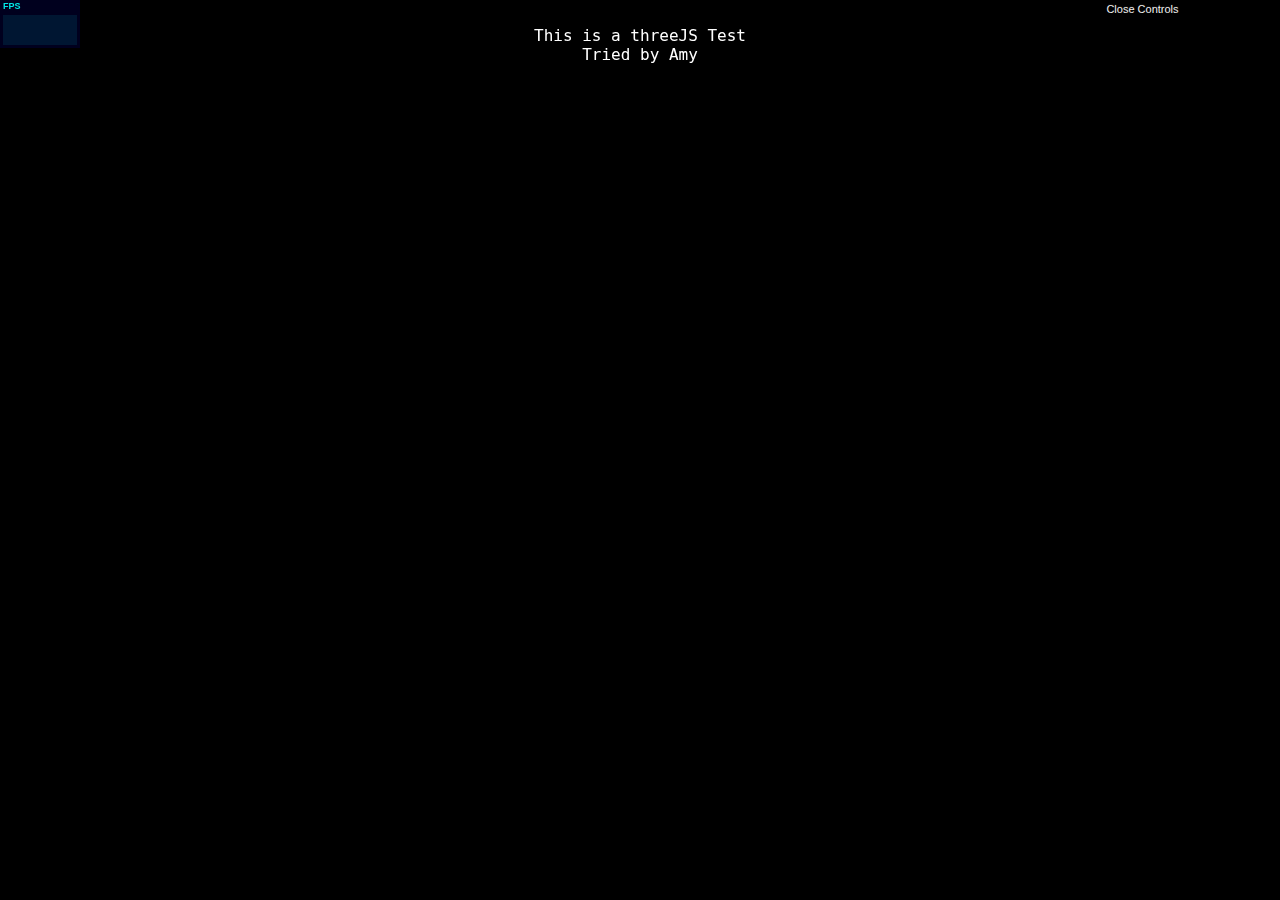
<file: ProjectFiles/AmyTryScene.html>
<html>
<head>
    <title>Our 3D creation</title>

    <!-- This is the CSS style of this page. -->
    <link rel="stylesheet" href="stylesheet.css" type="text/css">

</head>


<body>
    <!--include the three.js library-->
    <script src="js/three.js"></script>
    <!--and the trackball code-->
    <script src="js/OrbitControls.js"></script>
    <!--include the dat.gui.min.js library to edit the scene in real time-->
    <script src="js/dat.gui.min.js"></script>
    <!--include the stats.js library-->
    <script src="js/stats.js"></script>


    <!-- This div element is the top text space on the page. -->
    <div id="info">
        <p>This is a threeJS Test <br> Tried by Amy </p>
    </div>

    <!-- This script section is where we add THREE.JS code. -->
    <script>
        //create the scene and camera
        var scene = new THREE.Scene();

        // Monitor the performance.
        var stats = new Stats();
        document.body.appendChild(stats.dom);

        // Create interaction control panel.
        var gui = new dat.GUI();

        // Add fog effect to the scene. This is white right now.
        //scene.fog = new THREE.FogExp2(0xffffff, 0.04);

        var ratio = window.innerWidth / window.innerHeight;
        var camera = new THREE.PerspectiveCamera(45, ratio, 1, 1000);
        // Place the camera (at the coordinate of its neareast parent.)
        camera.position.set(1, 5, 8);
        // Determine which point the camera is looking at.
        camera.lookAt(0, 0, 0);

        // Controller to control the position of the camera.
        var cameraZRotation = new THREE.Group();
        var cameraZPosition = new THREE.Group();
        var cameraXRotation = new THREE.Group();
        var cameraYRotation = new THREE.Group();

        cameraZRotation.add(camera);
        cameraZPosition.add(cameraZRotation);
        cameraXRotation.add(cameraZPosition);
        cameraYRotation.add(cameraXRotation);

        cameraZPosition.position.z = 25;

        scene.add(cameraYRotation);

    </script>

    <!-- This script section is the function to create and to update the renderer. -->
    <script src="scripts/UpdateRenderer.js"></script>

    <!-- This script section stores the functions about creating objects. -->
    <script src="scripts/CreateObjects.js"></script>


    <!-- This script section is where we add THREE.JS code. -->
    <script>
        // Use the clock to calculate time elapse.
        var clock = new THREE.Clock();

        // Make texture for objects.
        var loader = new THREE.TextureLoader();

        scene.background = CubeMap();

        // Change the color of the background to grey.
        renderer.setClearColor(0x555555);

        var box = getBoxGrid(5, 0.8);
        var plane = getPlane(6);

        // Name property can allow this object to be gotten later with it.
        plane.name = 'plane-to-get-by-name';
        box.name = 'box-to-get-by-name';

        // Rotate the plane 90 degree.
        plane.rotation.x = Math.PI / 2;


        scene.add(box);
        scene.add(plane);



        // After creating a point light, you must place it at a right coordinate.
        var pointLight = getPointLight(1);
        pointLight.position.y = 1.5;
        pointLight.position.x = -1;
        pointLight.position.z = 2;
        scene.add(pointLight);

        // Use gui to control the light. Param => (object, propertyName, min, max)
        gui.add(pointLight, 'intensity', 0.5, 5);
        gui.add(pointLight.position, 'y', 1, 2);
        gui.add(pointLight.position, 'x', -3, 3);
        gui.add(pointLight.position, 'z', -3, 3);
        // gui.add(spotLight, 'penumbra', 0, 1);

        // Make a sphere to represent the point light.
        var sphere = getSphere(0.05);
        pointLight.add(sphere);

        // Help the shadow casting of the light.
        var helper = new THREE.CameraHelper(pointLight.shadow.camera);
        scene.add(helper);

        var ambientLight = getAmbientLight(2);
        scene.add(ambientLight);

        // Control camera position.
        gui.add(cameraZPosition.position, 'z', 0, 100);
        gui.add(cameraXRotation.rotation, 'x', -Math.PI, Math.PI);
        gui.add(cameraYRotation.rotation, 'y', -Math.PI, Math.PI);

        // Particle system.
        var particleGeo = new THREE.Geometry();

        var particleMat = new THREE.PointsMaterial({
            color: 'rgb(255, 255, 255)',
            size: 1,
            map: new THREE.TextureLoader().load('img/textures/particle.jpg'),
            transparent: true,
            blending: THREE.AdditiveBlending,
            depthWrite: false
        });

        var particleCount = 20000;
        var particleDistance = 100;

        // Push random points to the geometry.
        for (var i = 0; i < particleCount; i++) {
            var posX = (Math.random() - 0.5) * particleDistance;
            var posY = (Math.random() - 0.5) * particleDistance;
            var posZ = (Math.random() - 0.5) * particleDistance;
            // Make a point with the Vector3 object.
            var particle = new THREE.Vector3(posX, posY, posZ);

            particleGeo.vertices.push(particle);
        }

        // Create the system.
        var particleSystem = new THREE.Points(
            particleGeo,
            particleMat
        );
        scene.add(particleSystem);


        //////////////
        // CONTROLS //
        //////////////

        // move mouse and: left   click to rotate,
        //                 middle click to zoom,
        //                 right  click to pan
        // add the new control and link to the current camera to transform its position
        controls = new THREE.OrbitControls(camera, renderer.domElement);


        // Constantly update the renderer/scene.
        var MyUpdateLoop = function () {
            //call the render with the scene and the camera
            renderer.render(scene, camera);
            // Update the stats to monitor.
            stats.update();

            // Get the plane when you can't use the var reference outside the fuction.
            var planeRef = scene.getObjectByName('plane-to-get-by-name');
            planeRef.rotation.z += 0.001;

            if (cameraZPosition.position.z > 0)
                cameraZPosition.position.z -= 0.05;

            // Get the box without a new var. The outside var box is accesible here.
            // Change the scale of every child of this scene with traverse method.
            box.traverse(function (child) {
                if (child.name != 'box-to-get-by-name')
                    child.rotation.y += 0.001;
            });

            // Calculate time elapsed with the clock.
            var timeElapsed = clock.getElapsedTime();

            // Rotate camera left and right.
            //cameraZRotation.rotation.z += Math.sin(timeElapsed) * 0.001 * Math.PI;
            cameraZRotation.position.y += Math.sin(timeElapsed * 5) * 0.01 * Math.PI;

            // Changing shape of the boxes.
            box.children.forEach(function (child, index) {
                child.scale.y = (Math.sin(timeElapsed * 5 + index) + 1) / 2 + 0.001;
                child.position.y = child.scale.y / 4;
            });

            // Torture the shape.
            plane.geometry.vertices.forEach(function (vertex, index) {
                vertex.z += Math.sin(timeElapsed + index * 0.1) * 0.005;
            });
            // Make the shape changeable in updating
            plane.geometry.verticesNeedUpdate = true;

            //finally perform a recoursive call to update again
            //this must be called because the mouse change the camera position
            requestAnimationFrame(MyUpdateLoop);
        };

        requestAnimationFrame(MyUpdateLoop);

    </script>


</body>
</html>
</file>
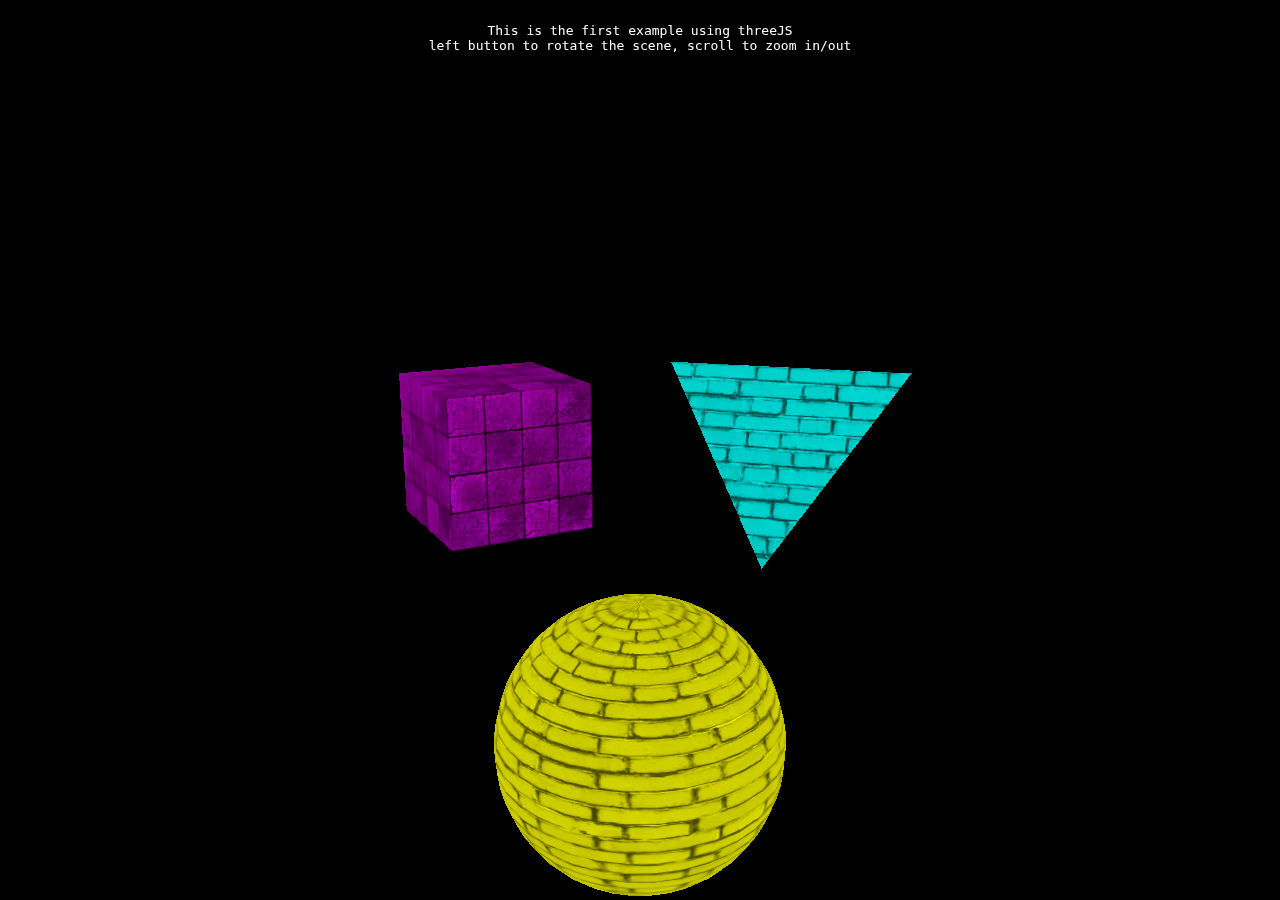
<file: ProjectFiles/prac_texture.html>
<html>
  <head>
    <title>Simple Geometry Test</title>
  </head>

  <style>
  body {margin: 0;}
  canvas {width: 100%; height: 100%;}
  </style>

  <body>
    <!--include the three.js library-->
    <script src="js/three.js"> </script>
    <!--and the trackball code-->
    <script src="js/OrbitControls.js"> </script>

    <style>
    			body {
    				font-family: Monospace;
    				background-color: #000;
    				color: #fff;
    				margin: 0px;
    				overflow: hidden;
    			}
    			#info {
    				position: absolute;
    				top: 10px;
    				width: 100%;
    				text-align: center;
    			}
    </style>

    <div id="info">
      <p>This is the first example using threeJS<br>
      left button to rotate the scene, scroll to zoom in/out</p>
    </div>
    <script>

    //create the scene
    var scene = new THREE.Scene( );
    var ratio = window.innerWidth/window.innerHeight;
    //create the perspective camera
    //for parameters see https://threejs.org/docs/#api/cameras/PerspectiveCamera
    var camera = new THREE.PerspectiveCamera(45,ratio,0.1,1000);

    //create the orthographics camera
    //for parameters see https://threejs.org/docs/#api/cameras/OrthographicCamera
    //var scale=15/(window.innerWidth+window.innerHeight);
    //var camera = new THREE.OrthographicCamera( -window.innerWidth*scale, window.innerWidth*scale, window.innerHeight*scale, -window.innerHeight*scale, 0.1, 1000 );

    //set the camera position
    camera.position.set(0,0,15);
    // and the direction
	  camera.lookAt(0,0,1);

    //create the webgl renderer
    var renderer = new THREE.WebGLRenderer( );

    //set the size of the rendering window
    renderer.setSize(window.innerWidth,window.innerHeight);

    //add the renderer to the current document
    document.body.appendChild(renderer.domElement );

    //this function is called when the window is resized
    var MyResize = function ( )
    {
      //get the new sizes
      var width = window.innerWidth;
      var height = window.innerHeight;
      //then update the renderer
      renderer.setSize(width,height);
      //and update the aspect ratio of the camera
      camera.aspect = width/height;
      //update the projection matrix given the new values
      camera.updateProjectionMatrix();
      //and finally render the scene again
      renderer.render(scene,camera);
    };


    //link the resize of the window to the update of the camera
    window.addEventListener( 'resize', MyResize);

    
	var texture1 = new THREE.TextureLoader().load('img/text.png');
	var texture2 = new THREE.TextureLoader().load('img/brick_bump.jpg');
	var texture3 = new THREE.TextureLoader().load('img/brick_bump.jpg');
	
	//create the material of the cube (basic material)
    var material_cube = new THREE.MeshBasicMaterial( {map:texture1} );
    //set the color of the cube
    material_cube.color=  new THREE.Color(1,0,1);

    //then set the renderer to wireframe
    //material_cube.wireframe=true;
    //create the mesh of a cube
    var geometry_cube = new THREE.BoxGeometry(2,2,2);
    var cube = new THREE.Mesh(geometry_cube,material_cube);

    //create the material of the tetrahedron (basic material)
    var material_tetra = new THREE.MeshBasicMaterial( {map:texture2} );
    //set the color of the tetrahedron
    material_tetra.color=  new THREE.Color(0,1,1);
    //then set the renderer to wireframe
    //material_tetra.wireframe=true;
    var geometry_tetra = new THREE.TetrahedronGeometry(2, 0);
    var tetra = new THREE.Mesh(geometry_tetra,material_tetra);

	//draw sphere
	var material_sphere = new THREE.MeshBasicMaterial( {map:texture3} );
	material_sphere.color = new THREE.Color(1,1,0);
	var geometry_sphere = new THREE.SphereGeometry(2,32,32);
	var sphere = new THREE.Mesh(geometry_sphere,material_sphere);
	
	
    //translate base position of the created objects
    cube.position.x-=2;
    tetra.position.x+=2;
	sphere.position.y-=4;
	
    //and add to the scene
    scene.add(cube);
    scene.add(tetra);
	scene.add(sphere);

    //////////////
	// CONTROLS //
	//////////////

	// move mouse and: left   click to rotate,
	//                 middle click to zoom,
	//                 right  click to pan
  // add the new control and link to the current camera to transform its position
	controls = new THREE.OrbitControls( camera, renderer.domElement );

  //final update loop
/*
  var MyUpdateLoop = function ( )
  {
    //call the render with the scene and the camera
    renderer.render(scene,camera);
    //finally perform a recoursive call to update again
    //this must be called because the mouse change the camera position
    requestAnimationFrame(MyUpdateLoop);
  };
  
  requestAnimationFrame(MyUpdateLoop);
*/  
  function MyUpdateLoop() {
	
	requestAnimationFrame(MyUpdateLoop);
	cube.rotation.x += 0.005;
	cube.rotation.y +=0.01;
	
	tetra.rotation.x += 0.005;
	tetra.rotation.y +=0.01;
	
	sphere.rotation.x += 0.005;
	sphere.rotation.y +=0.01;
	
	renderer.render(scene,camera);
	}


	
	MyUpdateLoop();
    </script>
  </body>
</html>
</file>
<file: ProjectFiles/stylesheet.css>
body {
		margin: 0;
		font-family: Monospace, Arial, Sans-serif;
    	background-color: #000;
    	color: #fff;
    	margin: 0px;
    	overflow: hidden;
    }
    #info {
    	position: absolute;
    	top: 10px;
    	width: 100%;
    	text-align: center;
    }
	canvas {
		width: 100%; 
		height: 100%;
	}
</file>
